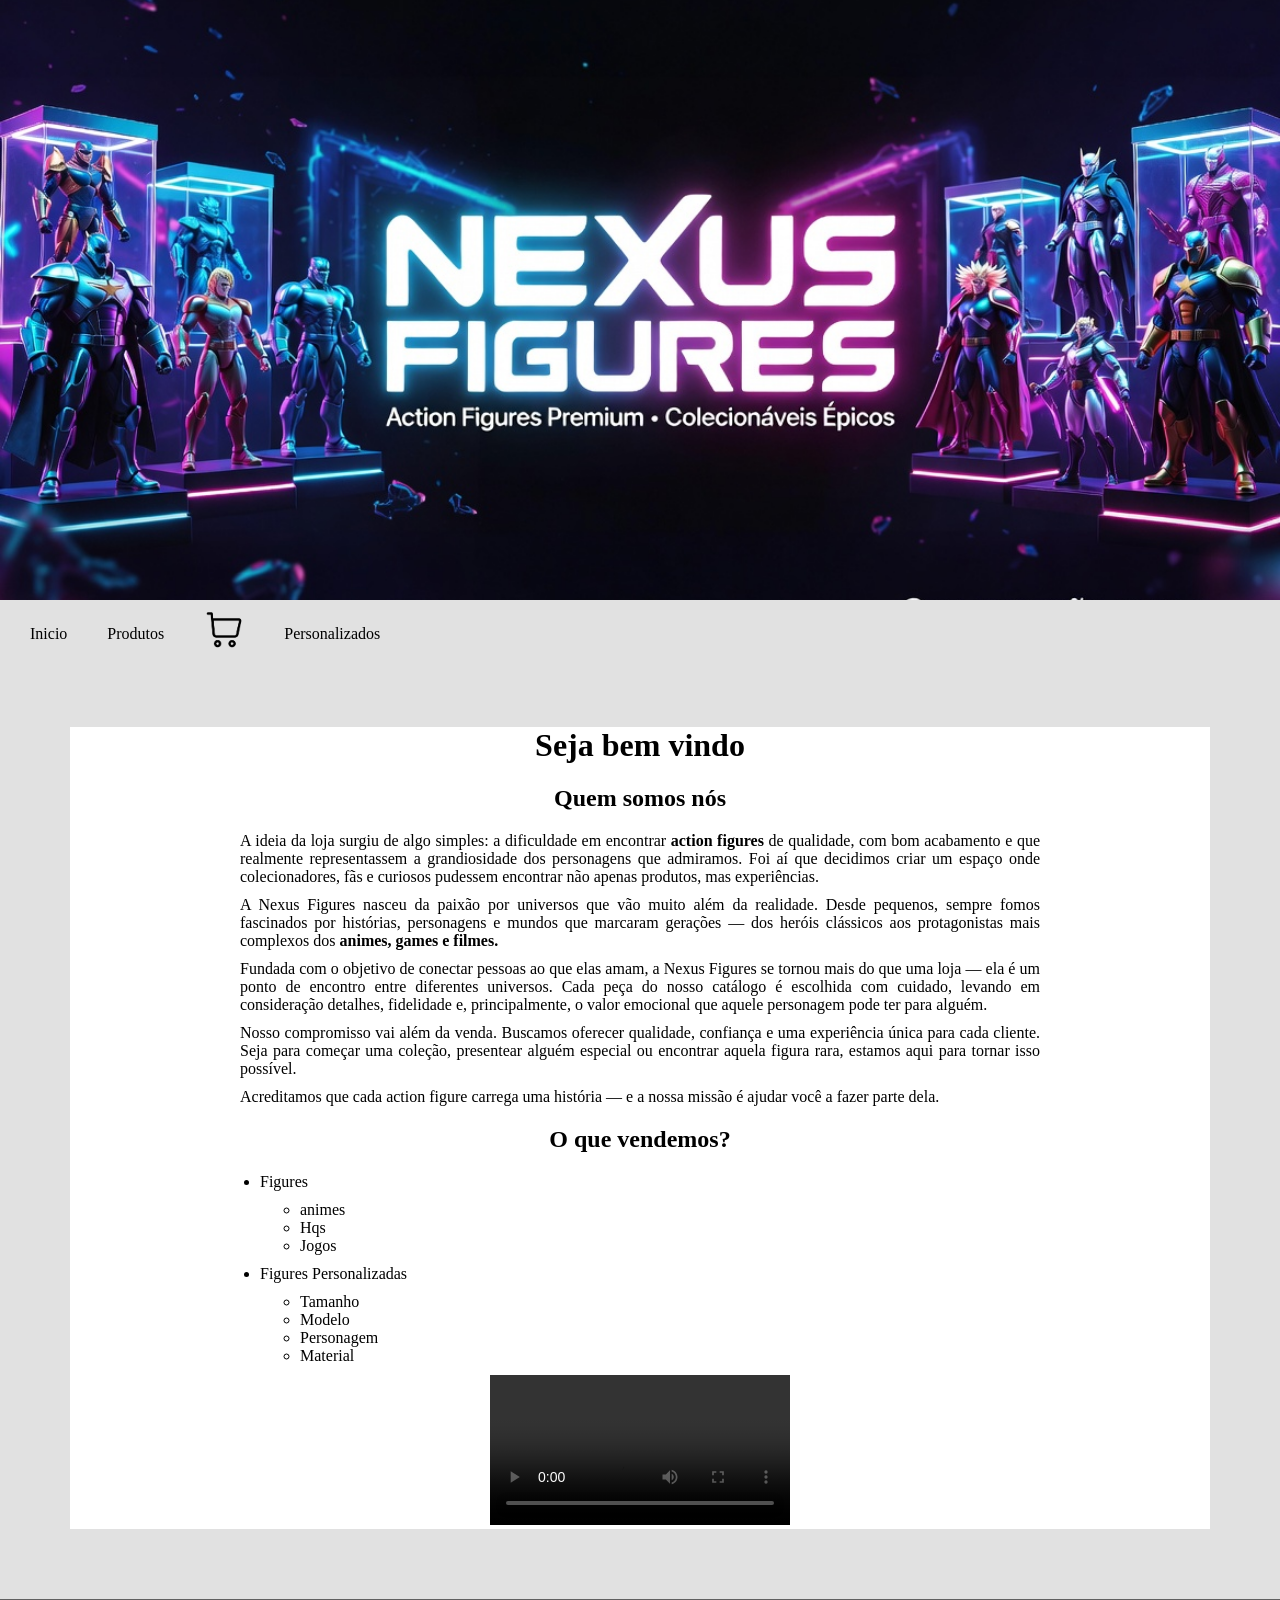
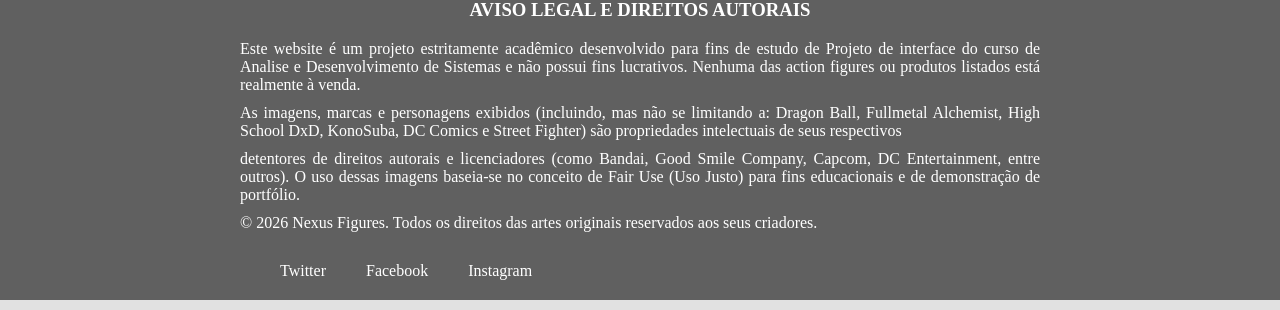
<file: index.html>
<!DOCTYPE html>
<html lang="pt-br">
<head>
    <meta charset="UTF-8">
    <meta name="viewport" content="width=device-width, initial-scale=1.0">
    <title>Nexus Figures</title>
    <link rel="stylesheet" href="style.css">
    <!--favicon-->
    <link rel="icon" type="image/png" href="icones/nexus.png">
</head>
<body>
    <div class="imgbanner"></div>
    <nav>
        <ul>
            <li><a href="index.html">Inicio </a></li>
            <li><a href="páginas/produtos.html">Produtos </a></li>
            <li>
                <a href="páginas/carrinho.html" class="carrinhoicon">
                    <img src="imagens/carrinho.png" alt="carrinho">
                </a>
            </li>
            <li><a href="páginas/personalizados.html">Personalizados</a></li>
        </ul>
    </nav>
    <main>
        <div id="textoinicio">
            <h1>Seja bem vindo</h1>
            <div>
                <h2><strong>Quem somos nós</strong></h2>
                <p>A ideia da loja surgiu de algo simples: a dificuldade em encontrar <strong>action figures</strong> de qualidade, com bom acabamento e que realmente representassem a grandiosidade dos personagens que admiramos. Foi aí que decidimos criar um espaço onde colecionadores, fãs e curiosos pudessem encontrar não apenas produtos, mas experiências.</p>
                <p>A Nexus Figures nasceu da paixão por universos que vão muito além da realidade. Desde pequenos, sempre fomos fascinados por histórias, personagens e mundos que marcaram gerações — dos heróis clássicos aos protagonistas mais complexos dos <strong>animes, games e filmes.</strong></p>
                <p>Fundada com o objetivo de conectar pessoas ao que elas amam, a Nexus Figures se tornou mais do que uma loja — ela é um ponto de encontro entre diferentes universos. Cada peça do nosso catálogo é escolhida com cuidado, levando em consideração detalhes, fidelidade e, principalmente, o valor emocional que aquele personagem pode ter para alguém.</p>
                <p>Nosso compromisso vai além da venda. Buscamos oferecer qualidade, confiança e uma experiência única para cada cliente. Seja para começar uma coleção, presentear alguém especial ou encontrar aquela figura rara, estamos aqui para tornar isso possível.</p>
                <p>Acreditamos que cada action figure carrega uma história — e a nossa missão é ajudar você a fazer parte dela.</p>
            </div>
            <h2>O que vendemos?</h2>
            <div>
                <ul>
                    <li>Figures</li>
                     <ul>
                        <li>animes</li>
                        <li>Hqs</li>
                        <li>Jogos</li>
                     </ul>
                </ul>
                <ul>
                    <li>Figures Personalizadas</li>
                    <ul>
                        <li>Tamanho</li>
                        <li>Modelo</li>
                        <li>Personagem</li>
                        <li>Material</li>
                    </ul>
                </ul>
            </div>
            <div class="video">
                <video src="videos/figurevideo.mp4" controls autoplay>figures na vitrine</video>
            </div>
        </div>
    </main>

    <footer>
        <h3>AVISO LEGAL E DIREITOS AUTORAIS</h3>
        <p>Este website é um projeto estritamente acadêmico desenvolvido para fins de estudo de Projeto de interface do curso de Analise e Desenvolvimento de Sistemas e não possui fins lucrativos. Nenhuma das action figures ou produtos listados está realmente à venda.</p>
        <p>As imagens, marcas e personagens exibidos (incluindo, mas não se limitando a: Dragon Ball, Fullmetal Alchemist, High School DxD, KonoSuba, DC Comics e Street Fighter) são propriedades intelectuais de seus respectivos </p>
        <p>detentores de direitos autorais e licenciadores (como Bandai, Good Smile Company, Capcom, DC Entertainment, entre outros). O uso dessas imagens baseia-se no conceito de Fair Use (Uso Justo) para fins educacionais e de demonstração de portfólio.</p>
        <p>© 2026 Nexus Figures. Todos os direitos das artes originais reservados aos seus criadores.</p>
        <ul>
            <li><a href="#">Twitter</a></li>
            <li><a href="#">Facebook</a></li>
            <li><a href="#">Instagram</a></li>
        </ul>
    </footer>


</body>
</html>
</file>
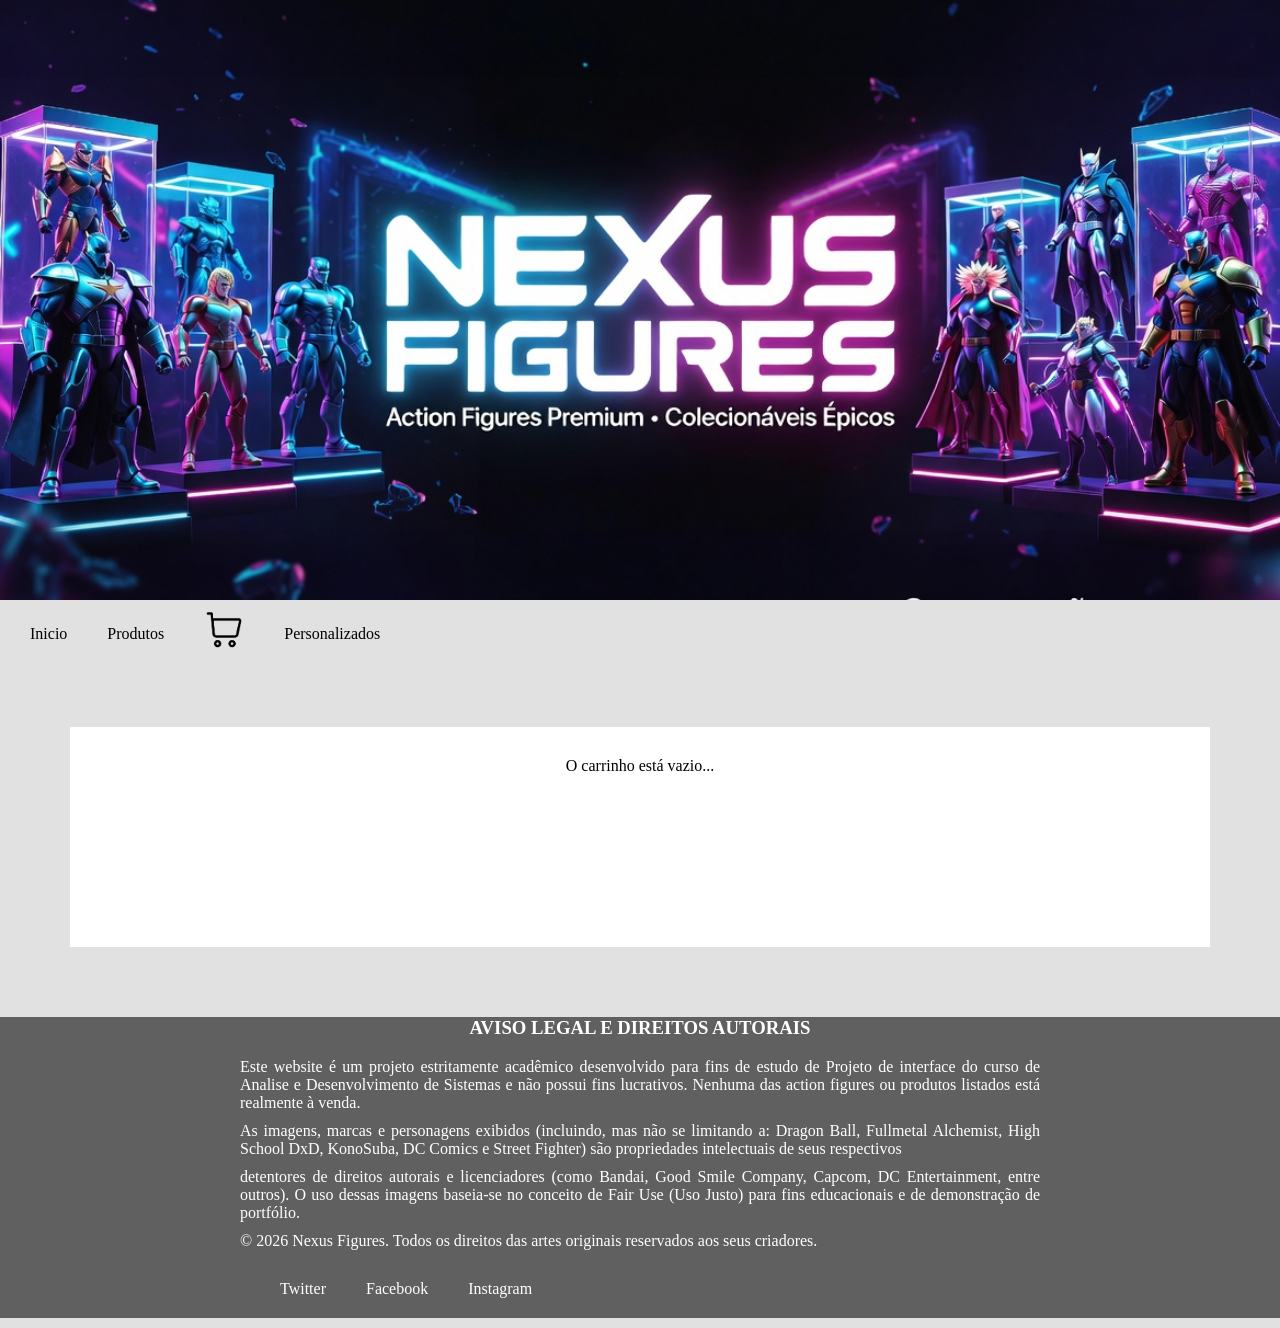
<file: páginas/carrinho.html>
<!DOCTYPE html>
<html lang="en">
<head>
    <meta charset="UTF-8">
    <meta name="viewport" content="width=device-width, initial-scale=1.0">
    <title>Carrinho</title>
    <link rel="stylesheet" href="../style.css">
    <link rel="icon" type="image/png" href="../icones/nexus.png">
</head>
<body>
     <div class="imgbanner"></div>
     <nav>
        <ul>
            <li><a href="../index.html">Inicio </a></li>
            <li><a href="produtos.html">Produtos </a></li>
            <li>
                <a href="carrinho.html" class="carrinhoicon">
                    <img src="../imagens/carrinho.png" alt="carrinho">
                </a>
            </li>
            <li><a href="personalizados.html">Personalizados</a></li>
        </ul>
     </nav>
     <main>
        <div class="fundocarrinho">
            <br><br><br><br><br><br><br><br><br>
            <p>O carrinho está vazio...</p>
            <br><br><br><br><br><br><br><br><br><br>

        </div>
     </main>
     <footer>
        <h3>AVISO LEGAL E DIREITOS AUTORAIS</h3>
        <p>Este website é um projeto estritamente acadêmico desenvolvido para fins de estudo de Projeto de interface do curso de Analise e Desenvolvimento de Sistemas e não possui fins lucrativos. Nenhuma das action figures ou produtos listados está realmente à venda.</p>
        <p>As imagens, marcas e personagens exibidos (incluindo, mas não se limitando a: Dragon Ball, Fullmetal Alchemist, High School DxD, KonoSuba, DC Comics e Street Fighter) são propriedades intelectuais de seus respectivos </p>
        <p>detentores de direitos autorais e licenciadores (como Bandai, Good Smile Company, Capcom, DC Entertainment, entre outros). O uso dessas imagens baseia-se no conceito de Fair Use (Uso Justo) para fins educacionais e de demonstração de portfólio.</p>
        <p>© 2026 Nexus Figures. Todos os direitos das artes originais reservados aos seus criadores.</p>
        <ul>
            <li><a href="#">Twitter</a></li>
            <li><a href="#">Facebook</a></li>
            <li><a href="#">Instagram</a></li>
        </ul>
     </footer>
    
</body>
</html>
</file>
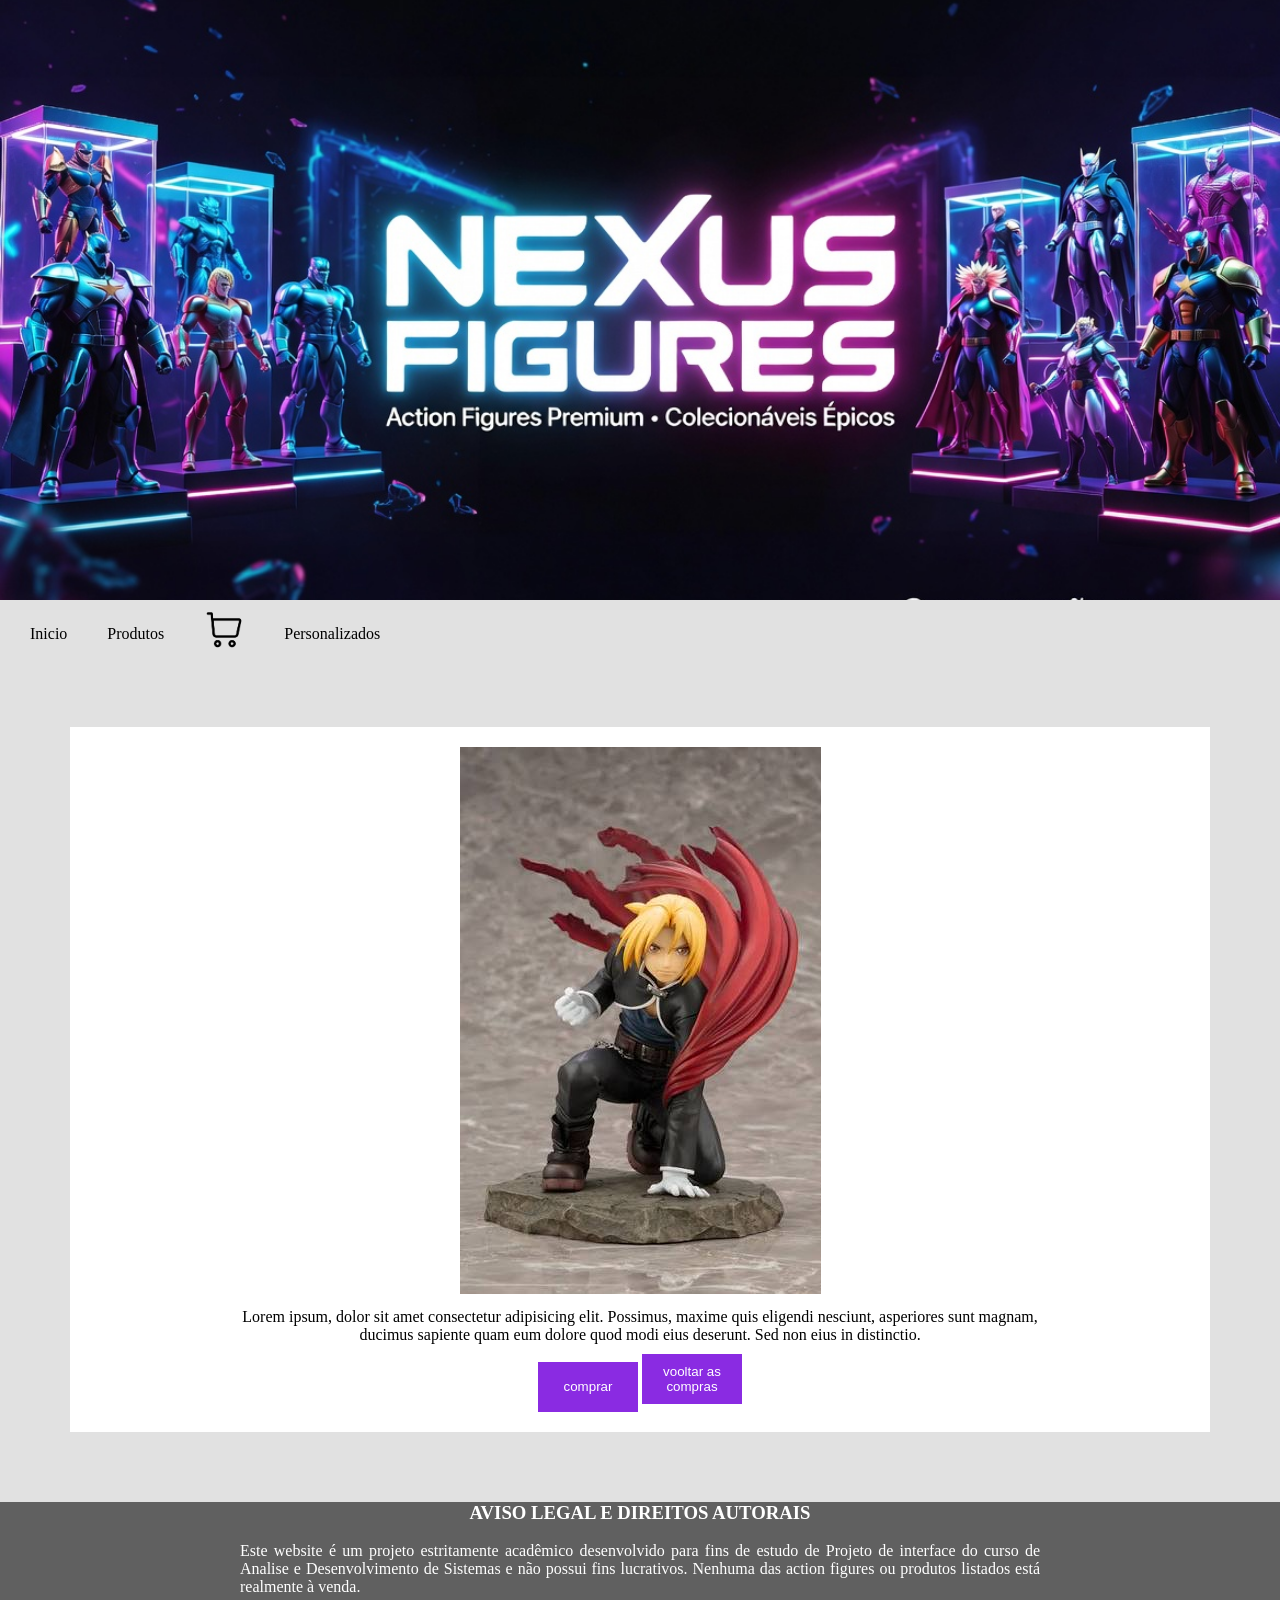
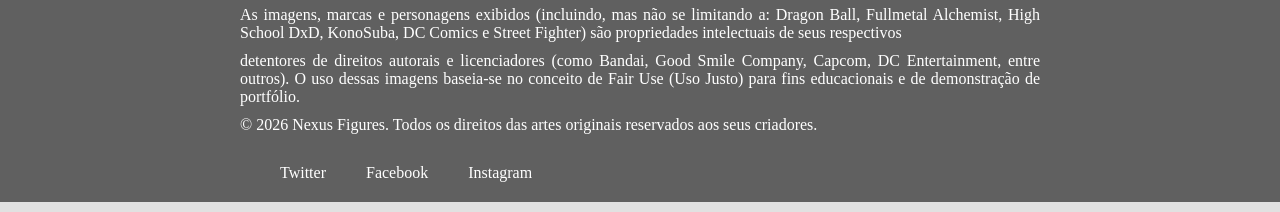
<file: páginas/edwardinfo.html>
<!DOCTYPE html>
<html lang="en">
<head>
    <meta charset="UTF-8">
    <meta name="viewport" content="width=device-width, initial-scale=1.0">
    <title>Produtos</title>
    <link rel="stylesheet" href="../style.css">
    <link rel="icon" type="image/png" href="../icones/nexus.png">
</head>
<body>
     <div class="imgbanner"></div>
     <nav>
        <ul>
            <li><a href="../index.html">Inicio </a></li>
            <li><a href="produtos.html">Produtos </a></li>
            <li>
                <a href="carrinho.html" class="carrinhoicon">
                    <img src="../imagens/carrinho.png" alt="carrinho">
                </a>
            </li>
            <li><a href="personalizados.html">Personalizados</a></li>
        </ul>
     </nav>
     <main>
        <div class="fundocarrinho">
            <div class="prodinfo">
                <img src="../imagens/figures/edward.jpeg" alt="Figure Megumin">
                <p>Lorem ipsum, dolor sit amet consectetur adipisicing elit. Possimus, maxime quis eligendi nesciunt, asperiores sunt magnam, ducimus sapiente quam eum dolore quod modi eius deserunt. Sed non eius in distinctio.</p>
                <div class="botolado">
                    <button>comprar</button>
                    <button>vooltar as compras</button>
                </div>
            </div>
 
        </div>
     </main>
     <footer>
        <h3>AVISO LEGAL E DIREITOS AUTORAIS</h3>
        <p>Este website é um projeto estritamente acadêmico desenvolvido para fins de estudo de Projeto de interface do curso de Analise e Desenvolvimento de Sistemas e não possui fins lucrativos. Nenhuma das action figures ou produtos listados está realmente à venda.</p>
        <p>As imagens, marcas e personagens exibidos (incluindo, mas não se limitando a: Dragon Ball, Fullmetal Alchemist, High School DxD, KonoSuba, DC Comics e Street Fighter) são propriedades intelectuais de seus respectivos </p>
        <p>detentores de direitos autorais e licenciadores (como Bandai, Good Smile Company, Capcom, DC Entertainment, entre outros). O uso dessas imagens baseia-se no conceito de Fair Use (Uso Justo) para fins educacionais e de demonstração de portfólio.</p>
        <p>© 2026 Nexus Figures. Todos os direitos das artes originais reservados aos seus criadores.</p>
        <ul>
            <li><a href="#">Twitter</a></li>
            <li><a href="#">Facebook</a></li>
            <li><a href="#">Instagram</a></li>
        </ul>
     </footer>
    
</body>
</html>
</file>
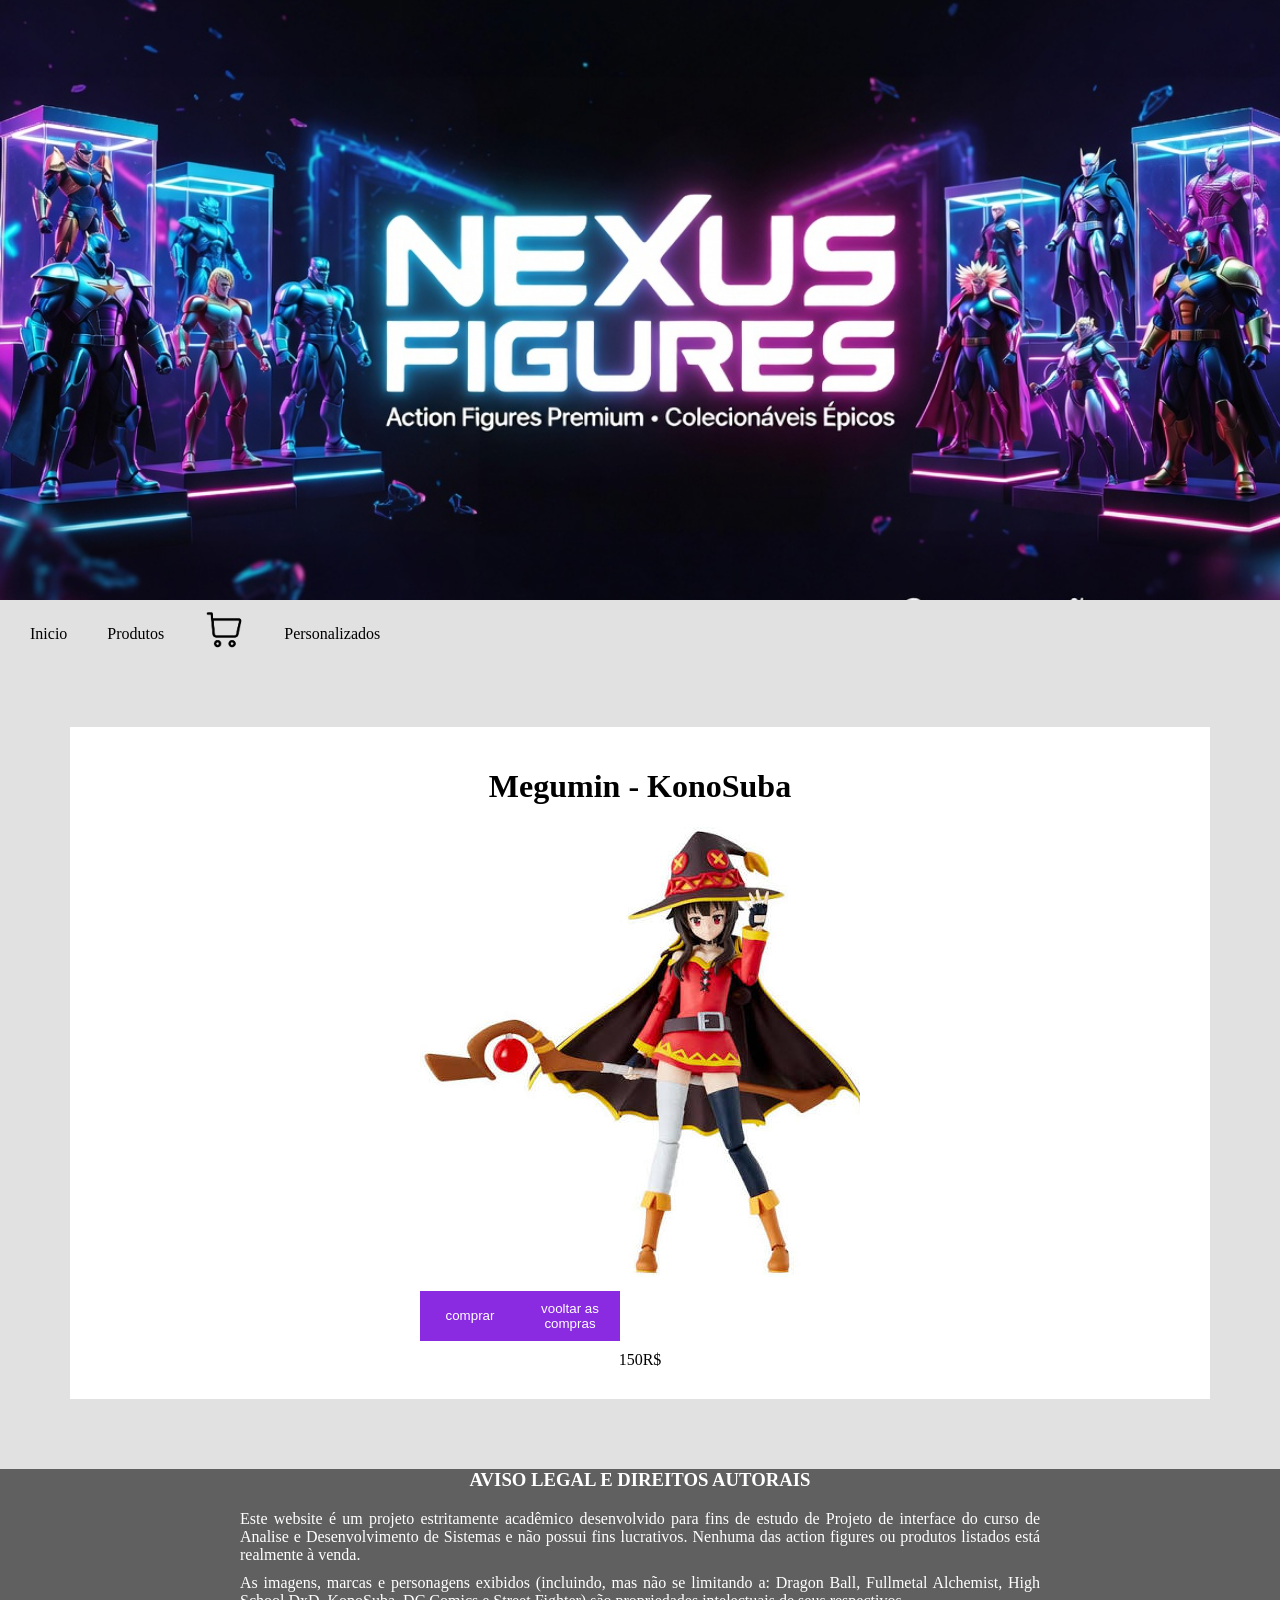
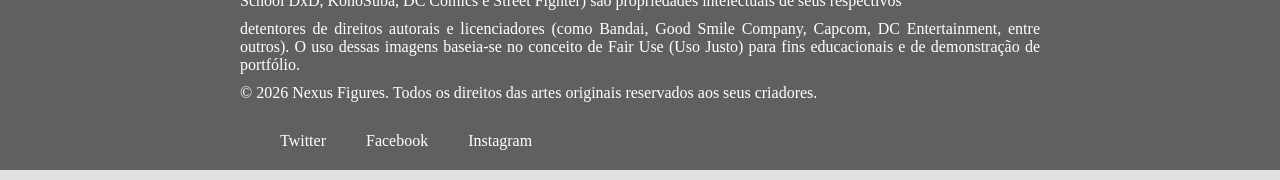
<file: páginas/megumininfo.html>
<!DOCTYPE html>
<html lang="en">
<head>
    <meta charset="UTF-8">
    <meta name="viewport" content="width=device-width, initial-scale=1.0">
    <title>Produtos</title>
    <link rel="stylesheet" href="../style.css">
    <link rel="icon" type="image/png" href="../icones/nexus.png">
</head>
<body>
     <div class="imgbanner"></div>
     <nav>
        <ul>
            <li><a href="../index.html">Inicio </a></li>
            <li><a href="produtos.html">Produtos </a></li>
            <li>
                <a href="carrinho.html" class="carrinhoicon">
                    <img src="../imagens/carrinho.png" alt="carrinho">
                </a>
            </li>
            <li><a href="personalizados.html">Personalizados</a></li>
        </ul>
     </nav>
     <main>
        <div class="fundocarrinho">
            <div class="prodinfo">
                <h1>Megumin - KonoSuba</h1>
                <img src="../imagens/figures/megumin.jpeg" alt="Megumin">
                <p></p>
                <div class="botaolado">
                    <button>comprar</button>
                    <a href="produtos.html"><button>vooltar as compras</button></a>
                </div>
                <p>150R$</p>
            </div>
 
        </div>
     </main>
     <footer>
        <h3>AVISO LEGAL E DIREITOS AUTORAIS</h3>
        <p>Este website é um projeto estritamente acadêmico desenvolvido para fins de estudo de Projeto de interface do curso de Analise e Desenvolvimento de Sistemas e não possui fins lucrativos. Nenhuma das action figures ou produtos listados está realmente à venda.</p>
        <p>As imagens, marcas e personagens exibidos (incluindo, mas não se limitando a: Dragon Ball, Fullmetal Alchemist, High School DxD, KonoSuba, DC Comics e Street Fighter) são propriedades intelectuais de seus respectivos </p>
        <p>detentores de direitos autorais e licenciadores (como Bandai, Good Smile Company, Capcom, DC Entertainment, entre outros). O uso dessas imagens baseia-se no conceito de Fair Use (Uso Justo) para fins educacionais e de demonstração de portfólio.</p>
        <p>© 2026 Nexus Figures. Todos os direitos das artes originais reservados aos seus criadores.</p>
        <ul>
            <li><a href="#">Twitter</a></li>
            <li><a href="#">Facebook</a></li>
            <li><a href="#">Instagram</a></li>
        </ul>
     </footer>
    
</body>
</html>
</file>
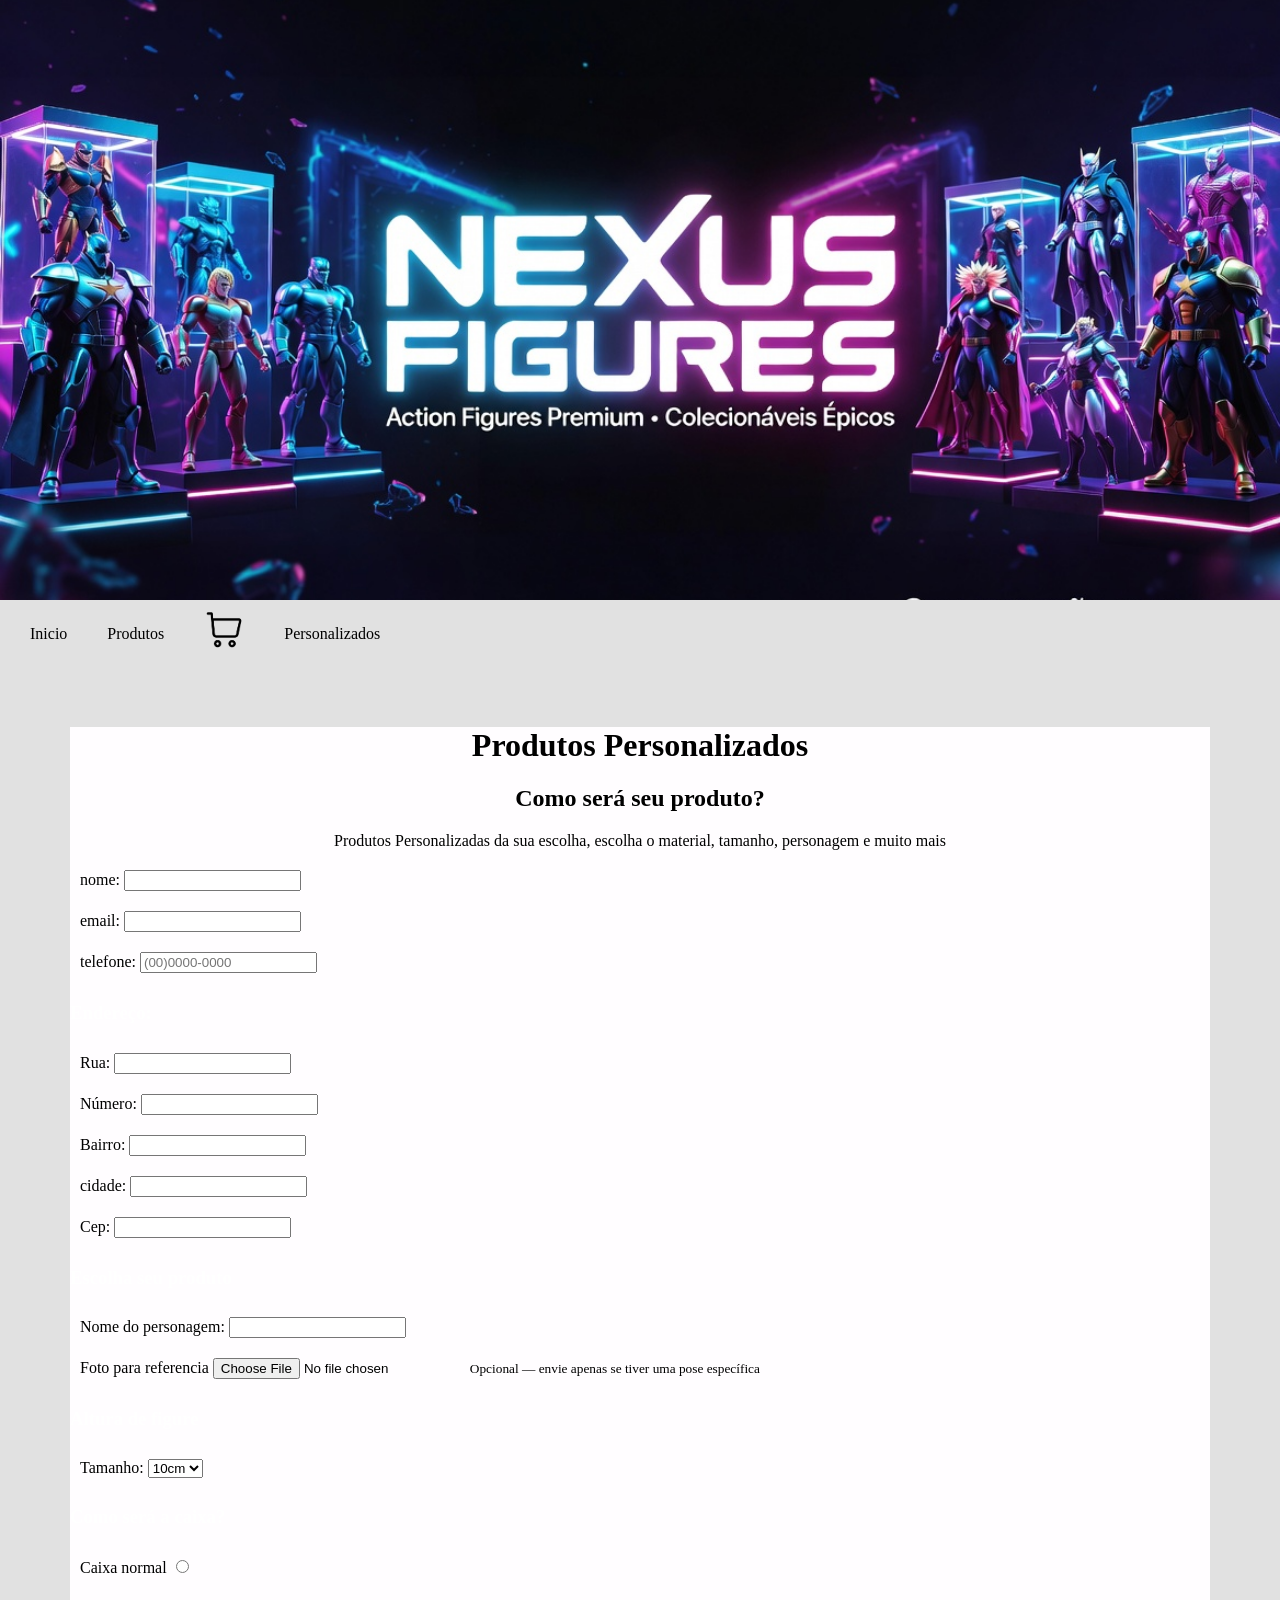
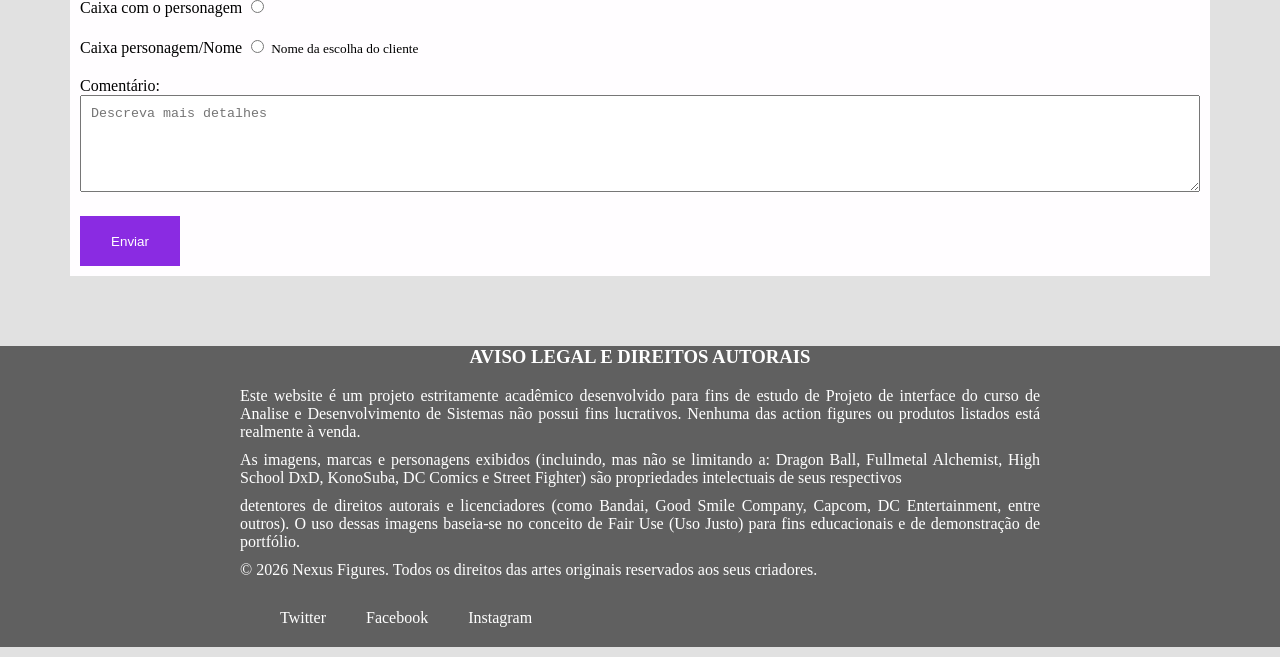
<file: páginas/personalizados.html>
<!DOCTYPE html>
<html lang="en">
<head>
    <meta charset="UTF-8">
    <meta name="viewport" content="width=device-width, initial-scale=1.0">
    <title>Personalizadas</title>
    <link rel="stylesheet" href="../style.css">
    <link rel="icon" type="image/png" href="../icones/nexus.png">
</head>
<body>
     <div class="imgbanner"></div>
     <nav>
        <ul>
            <li><a href="../index.html">Inicio </a></li>
            <li><a href="produtos.html">Produtos </a></li>
            <li>
                <a href="carrinho.html" class="carrinhoicon">
                    <img src="../imagens/carrinho.png" alt="carrinho">
                </a>
            </li>
            <li><a href="personalizados.html">Personalizados</a></li>
        </ul>
     </nav>
    
   <main>
       <form action="" autocomplete="off">
        <h1>Produtos Personalizados</h1>
        <h2>Como será seu produto?</h2>
        <p>Produtos Personalizadas da sua escolha, escolha o material, tamanho, personagem e muito mais</p>
        <div>
            <label for="nome">nome:</label>
            <input type="text" name="nome" id="nome">
        </div>
        <div>
            <label for="email">email:</label>
            <input type="email" name="email" id="email">
        </div>
        <div>
            <label for="teleone">telefone:</label>
            <input type="tel" name="telefone" id="telefone" placeholder="(00)0000-0000">
        </div>
       
        <h3>Endereço: </h3>
        <div>
            <label for="rua">Rua:</label>
            <input type="text" name="rua" id="rua">
        </div>
       
        <div>
            <label for="numero">Número:</label>
            <input type="text" name="numero" id="numero">
        </div>
       
        <div>
            <label for="bairro">Bairro:</label>
            <input type="text" name="bairro" id="bairro">
        </div>
       
        <div>
            <label for="cidade">cidade:</label>
            <input type="text" name="cidade" id="cidade">
        </div>
        <div>
            <label for="cep">Cep:</label>
            <input type="text" name="cep" id="cep">
        </div>
        <h3>Escolha seu  produto</h3>
        <div>
            <label for="personagem">Nome do personagem:</label>
            <input type="text" name="personagem" id="personagem">
        </div>
        <div>
            <label for="foto">Foto para referencia</label>
            <input type="file" name="foto" id="foto" accept="image/**">
            <small>Opcional — envie apenas se tiver uma pose específica</small>
        </div>
        <h3>Altura de figure</h3>
        <div>
            <label for="tamanho">Tamanho:</label>
            <select name="tamanho" id="tamanho">
                <option value="10">10cm</option>
                <option value="20">20cm</option>
                <option value="30">30cm</option>
            </select>
        </div>
        <h3>Como será a caixa?</h3>
        <div>
            <label for="caixan">Caixa normal</label>
            <input type="radio" name="caixa" id="caixan">
        </div>
        <div>
            <label for="caixap">Caixa com o personagem</label>
            <input type="radio" name="caixa" id="caixap">
        </div>
        <div>
            <label for="caixapn">Caixa personagem/Nome</label>
            <input type="radio" name="caixa" id="caixapn">
               <small>Nome da escolha do cliente</small>
        </div>
        <div>
            <label for="comentario">Comentário:</label>
            <textarea name="comentario" id="comentario" rows="5" cols="30" placeholder="Descreva mais detalhes" class="campo"></textarea>
        </div>
        <div>
            <button type="submit">Enviar</button>
        </div>
       </form>
   </main>

    <footer>
        <h3>AVISO LEGAL E DIREITOS AUTORAIS</h3>
        <p>Este website é um projeto estritamente acadêmico desenvolvido para fins de estudo de Projeto de interface do curso de Analise e Desenvolvimento de Sistemas não possui fins lucrativos. Nenhuma das action figures ou produtos listados está realmente à venda.</p>
        <p>As imagens, marcas e personagens exibidos (incluindo, mas não se limitando a: Dragon Ball, Fullmetal Alchemist, High School DxD, KonoSuba, DC Comics e Street Fighter) são propriedades intelectuais de seus respectivos </p>
        <p>detentores de direitos autorais e licenciadores (como Bandai, Good Smile Company, Capcom, DC Entertainment, entre outros). O uso dessas imagens baseia-se no conceito de Fair Use (Uso Justo) para fins educacionais e de demonstração de portfólio.</p>
        <p>© 2026 Nexus Figures. Todos os direitos das artes originais reservados aos seus criadores.</p>
        <ul>
            <li><a href="#">Twitter</a></li>
            <li><a href="#">Facebook</a></li>
            <li><a href="#">Instagram</a></li>
        </ul>
    </footer>
    
</body>
</html>
</file>
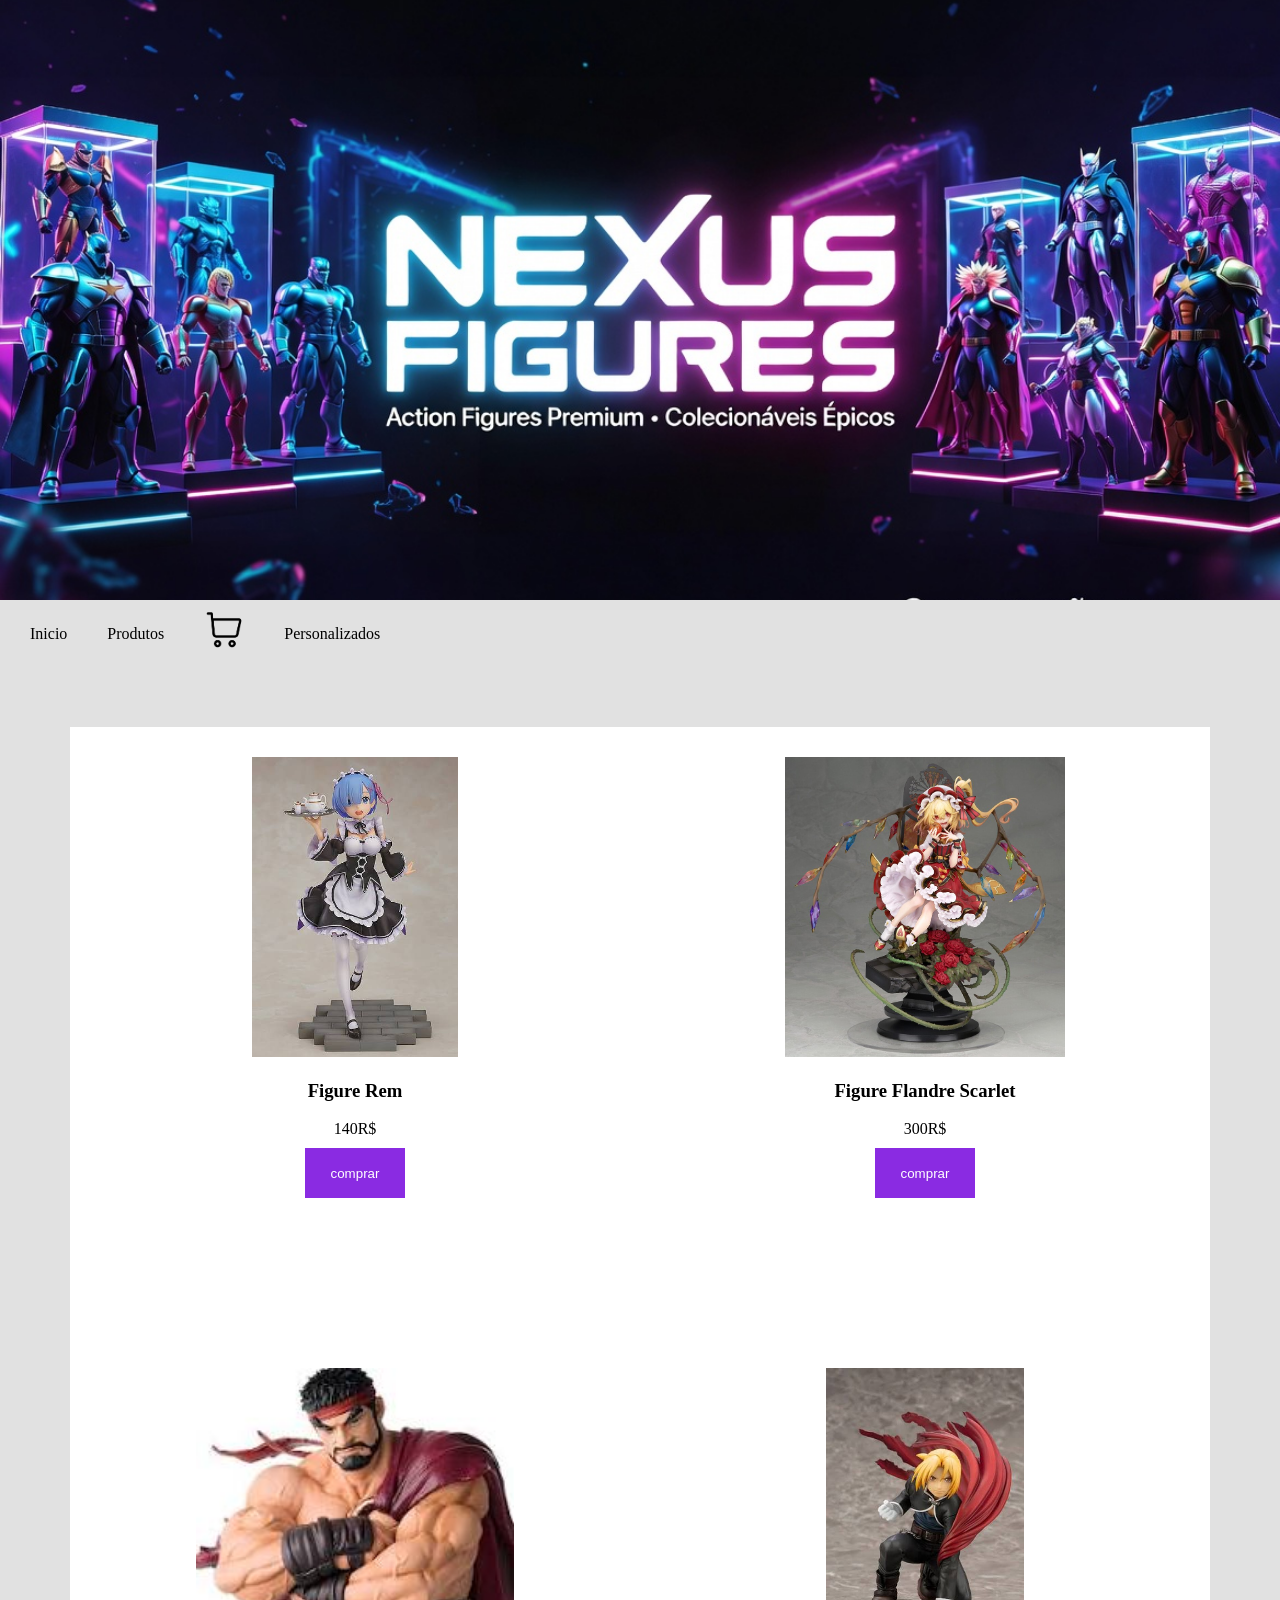
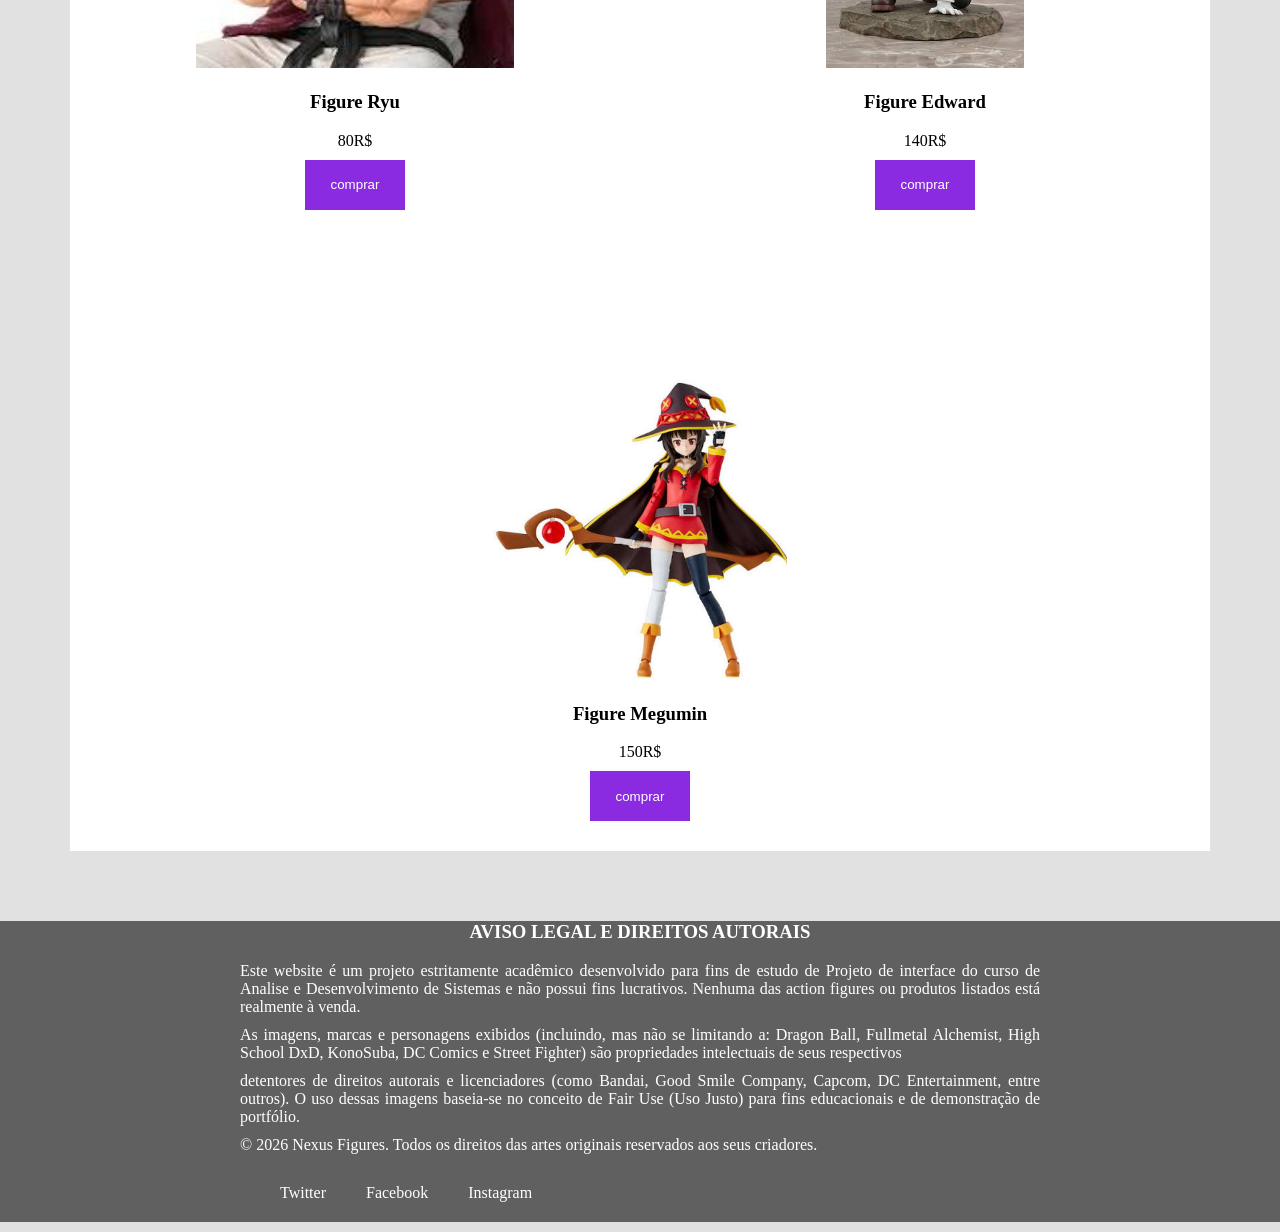
<file: páginas/produtos.html>
<!DOCTYPE html>
<html lang="en">
<head>
    <meta charset="UTF-8">
    <meta name="viewport" content="width=device-width, initial-scale=1.0">
    <title>Produtos</title>
    <link rel="stylesheet" href="../style.css">
    <link rel="icon" type="image/png" href="../icones/nexus.png">
</head>
<body>
     <div class="imgbanner"></div>
     <nav>
        <ul>
            <li><a href="../index.html">Inicio </a></li>
            <li><a href="produtos.html">Produtos </a></li>
            <li>
                <a href="carrinho.html" class="carrinhoicon">
                    <img src="../imagens/carrinho.png" alt="carrinho">
                </a>
            </li>
            <li><a href="personalizados.html">Personalizados</a></li>
        </ul>
     </nav>

    <main>
        <div class="fundoprod">
            <div class="produto">
                <a href="rem-info.html"><img src="../imagens/figures/download.jpeg" alt="Figure Rem re:zero"></a>
                <h3>Figure Rem</h3>
                <p>140R$</p>
            <button>comprar</button>
            </div>
            <div class="produto">
                <a href="../páginas/touhouinfo.html"><img src="../imagens/figures/touhou.jpg" alt="FIgure Flandre scarlet - Touhou"></a>
                <h3>Figure Flandre Scarlet</h3>
                <p>300R$</p>
                <button>comprar</button>
            </div>
            <div class="produto"><img src="../imagens/figures/ryu.jpeg" alt="Ryu - street figther">
            <h3>Figure Ryu</h3>
            <p>80R$</p>
            <button>comprar</button>
            </div>
        
            <div class="produto"><img src="../imagens/figures/edward.jpeg" alt="Figure edward - full metal">
            <h3>Figure Edward</h3>
            <p>140R$</p>
            <button>comprar</button>
            </div>
        
            <div class="produto">
                <a href="megumininfo.html"><img src="../imagens/figures/megumin.jpeg" alt="Figure Megumin - KonoSuba"></a>
            <h3>Figure Megumin</h3>
            <p>150R$</p>
            <button>comprar</button>
            </div>
        </div>
    </main>

     <footer>
        <h3>AVISO LEGAL E DIREITOS AUTORAIS</h3>
        <p>Este website é um projeto estritamente acadêmico desenvolvido para fins de estudo de Projeto de interface do curso de Analise e Desenvolvimento de Sistemas e não possui fins lucrativos. Nenhuma das action figures ou produtos listados está realmente à venda.</p>
        <p>As imagens, marcas e personagens exibidos (incluindo, mas não se limitando a: Dragon Ball, Fullmetal Alchemist, High School DxD, KonoSuba, DC Comics e Street Fighter) são propriedades intelectuais de seus respectivos </p>
        <p>detentores de direitos autorais e licenciadores (como Bandai, Good Smile Company, Capcom, DC Entertainment, entre outros). O uso dessas imagens baseia-se no conceito de Fair Use (Uso Justo) para fins educacionais e de demonstração de portfólio.</p>
        <p>© 2026 Nexus Figures. Todos os direitos das artes originais reservados aos seus criadores.</p>
        <ul>
            <li><a href="#">Twitter</a></li>
            <li><a href="#">Facebook</a></li>
            <li><a href="#">Instagram</a></li>
        </ul>
     </footer>
    
</body>
</html>
</file>
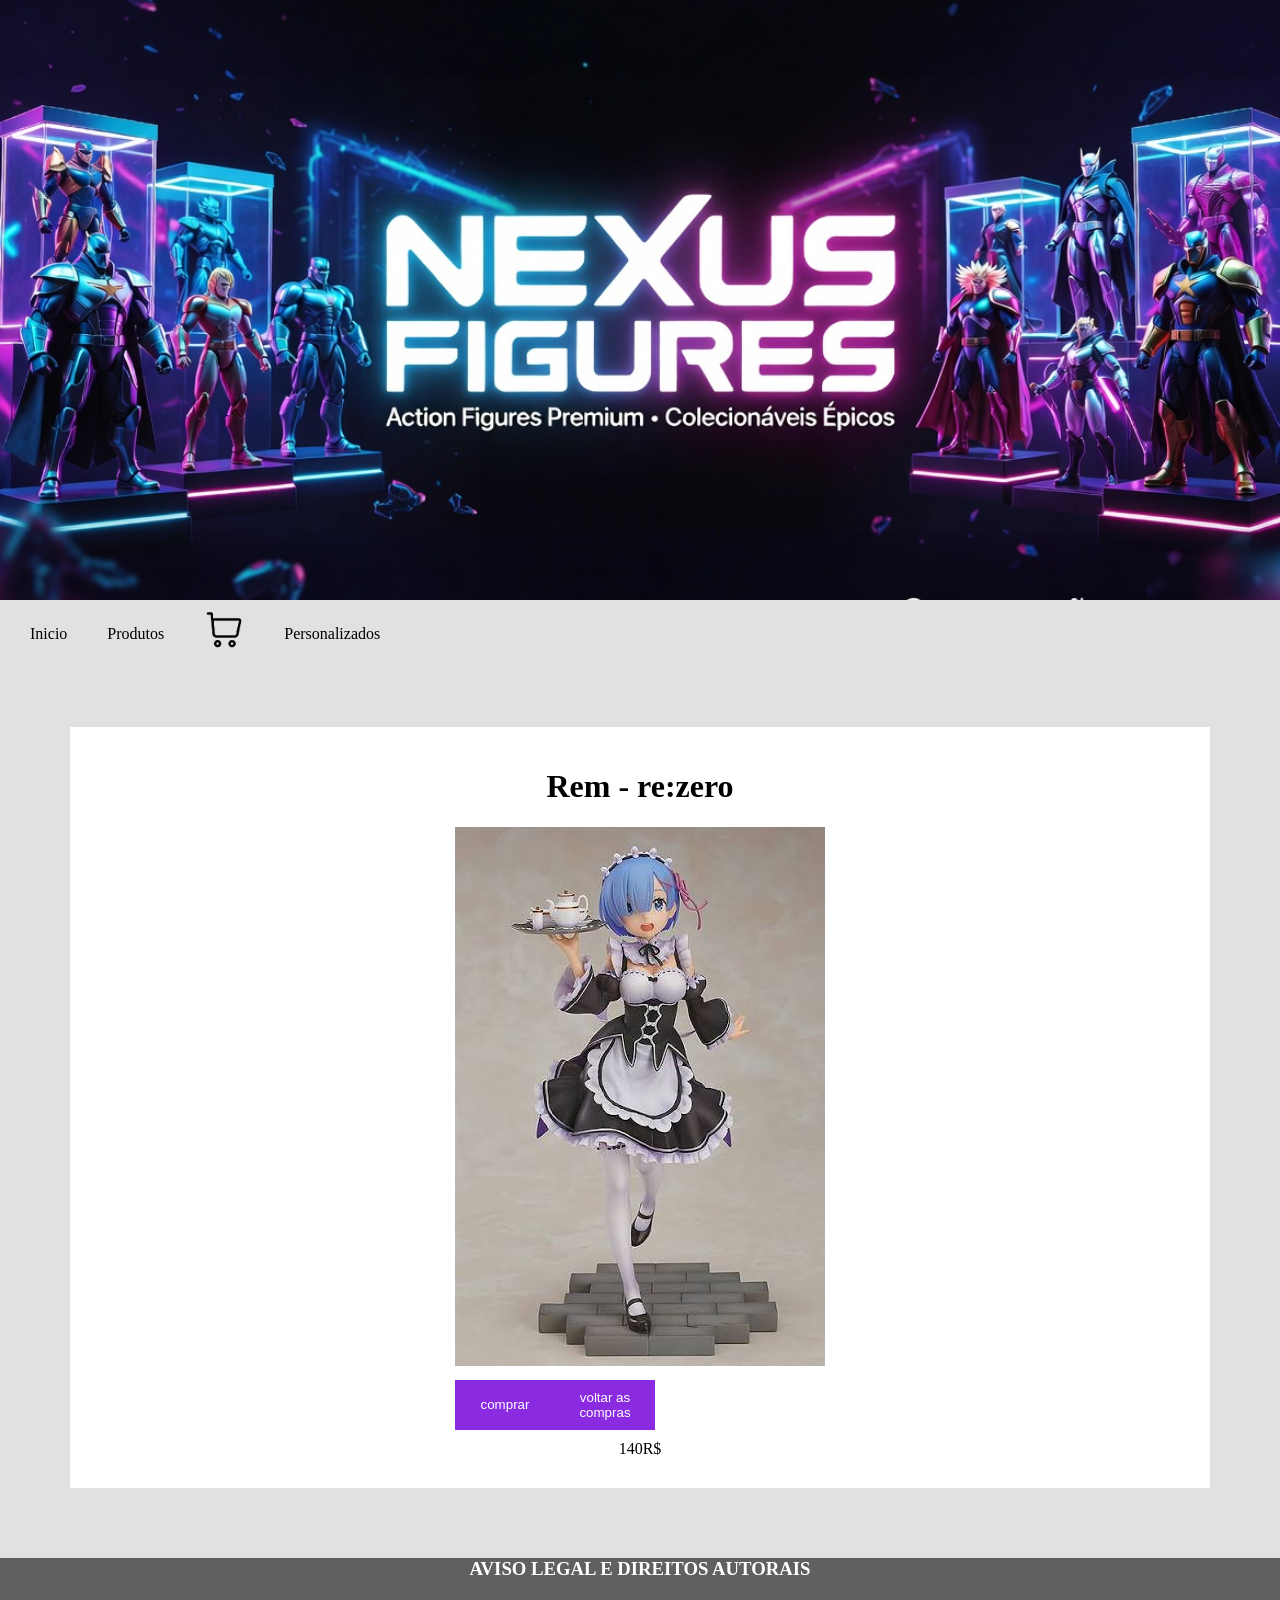
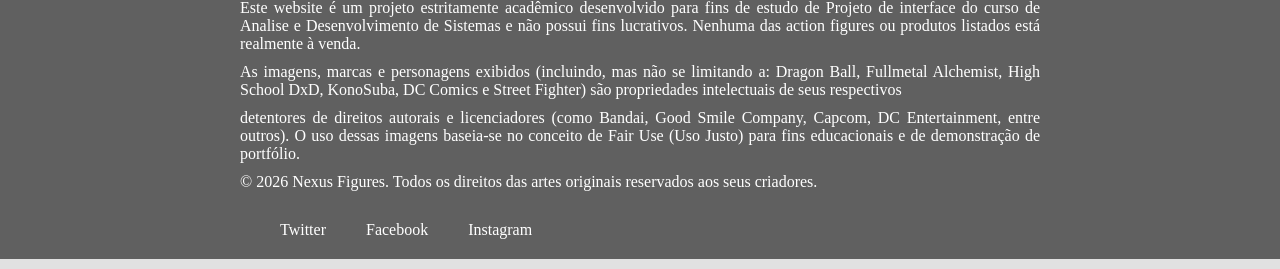
<file: páginas/rem-info.html>
<!DOCTYPE html>
<html lang="en">
<head>
    <meta charset="UTF-8">
    <meta name="viewport" content="width=device-width, initial-scale=1.0">
    <title>Produtos</title>
    <link rel="stylesheet" href="../style.css">
    <link rel="icon" type="image/png" href="../icones/nexus.png">
</head>
<body>
     <div class="imgbanner"></div>
     <nav>
        <ul>
            <li><a href="../index.html">Inicio </a></li>
            <li><a href="produtos.html">Produtos </a></li>
            <li>
                <a href="carrinho.html" class="carrinhoicon">
                    <img src="../imagens/carrinho.png" alt="carrinho">
                </a>
            </li>
            <li><a href="personalizados.html">Personalizados</a></li>
        </ul>
     </nav>
     <main>
        <div class="fundocarrinho">
            <div class="prodinfo">
                <h1>Rem - re:zero</h1>
                <img src="../imagens/figures/download.jpeg" alt="Rem - re zero">
                <p></p>
                <div class="botaolado">
                    <button>comprar</button>
                    <a href="produtos.html"><button>voltar as compras</button></a>
                </div>
                <p>140R$</p>
            </div>
 
        </div>
     </main>
     <footer>
        <h3>AVISO LEGAL E DIREITOS AUTORAIS</h3>
        <p>Este website é um projeto estritamente acadêmico desenvolvido para fins de estudo de Projeto de interface do curso de Analise e Desenvolvimento de Sistemas e não possui fins lucrativos. Nenhuma das action figures ou produtos listados está realmente à venda.</p>
        <p>As imagens, marcas e personagens exibidos (incluindo, mas não se limitando a: Dragon Ball, Fullmetal Alchemist, High School DxD, KonoSuba, DC Comics e Street Fighter) são propriedades intelectuais de seus respectivos </p>
        <p>detentores de direitos autorais e licenciadores (como Bandai, Good Smile Company, Capcom, DC Entertainment, entre outros). O uso dessas imagens baseia-se no conceito de Fair Use (Uso Justo) para fins educacionais e de demonstração de portfólio.</p>
        <p>© 2026 Nexus Figures. Todos os direitos das artes originais reservados aos seus criadores.</p>
        <ul>
            <li><a href="#">Twitter</a></li>
            <li><a href="#">Facebook</a></li>
            <li><a href="#">Instagram</a></li>
        </ul>
     </footer>
    
</body>
</html>
</file>
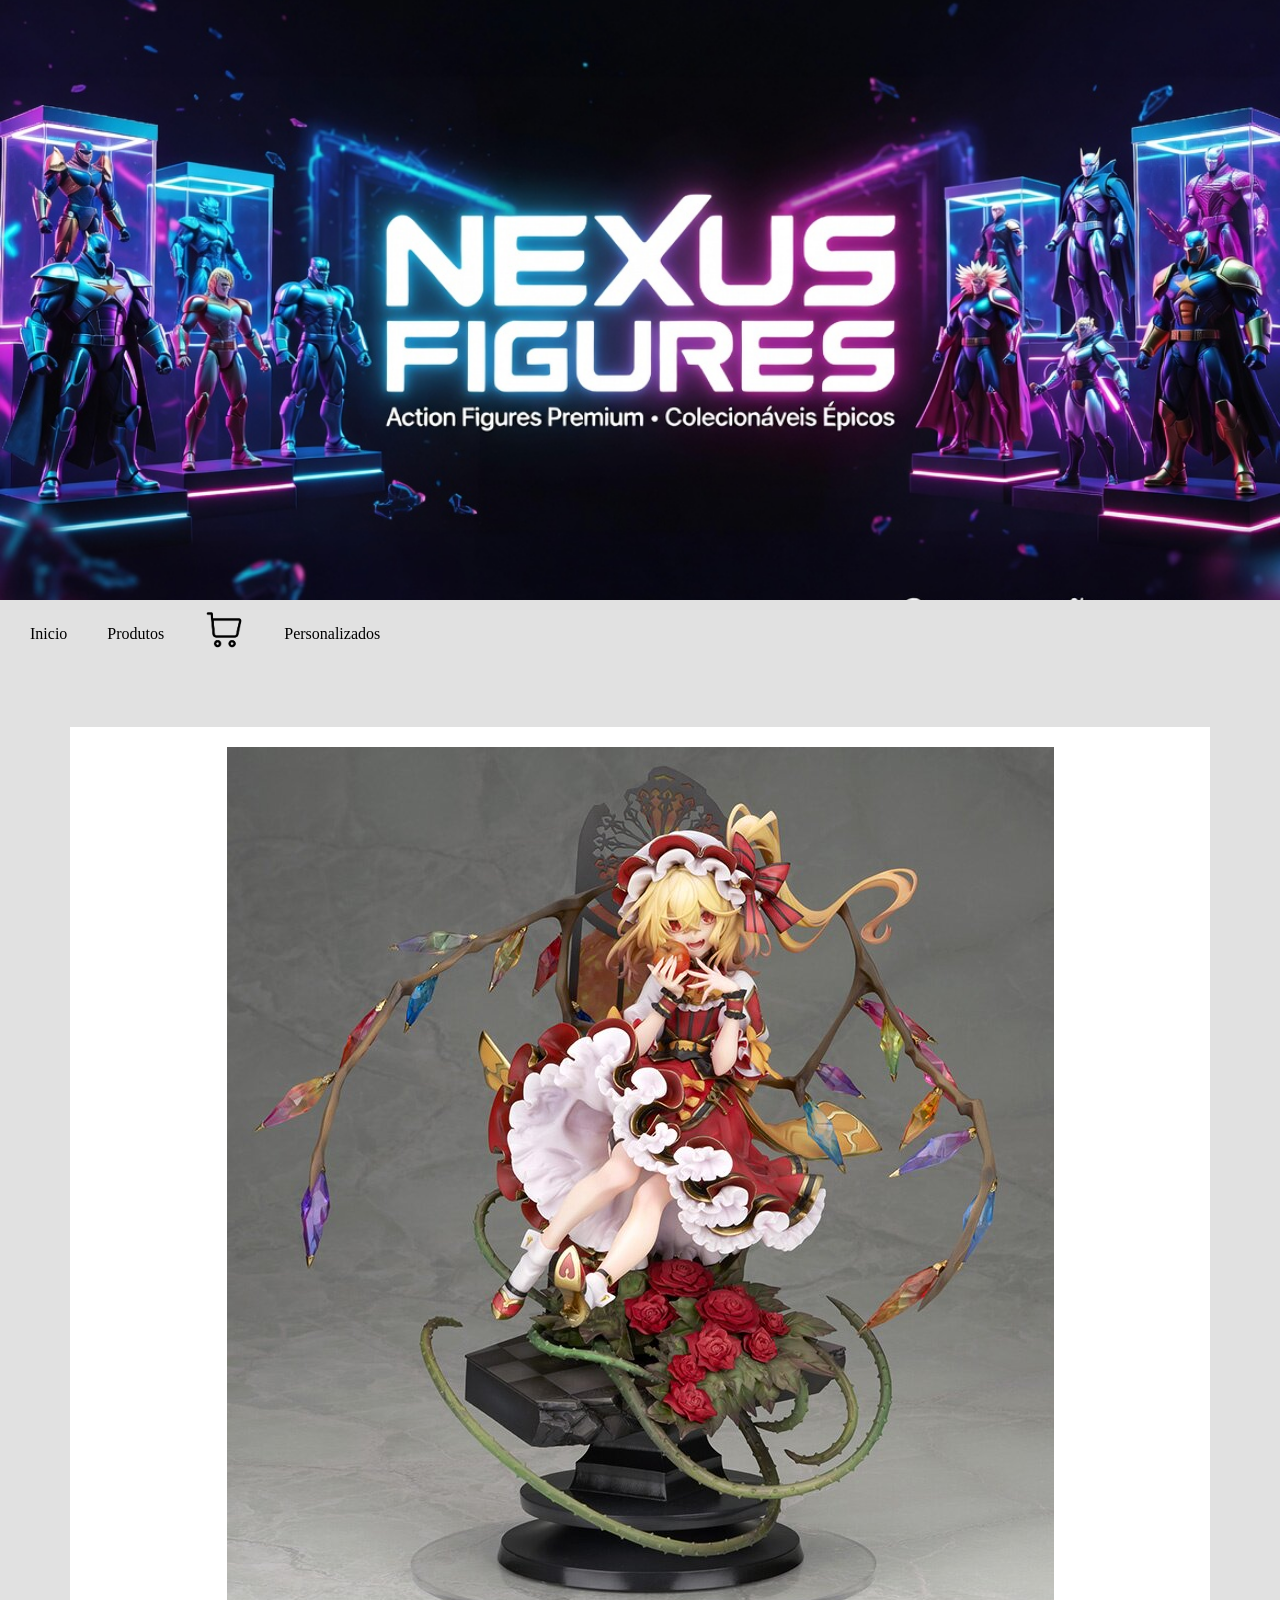
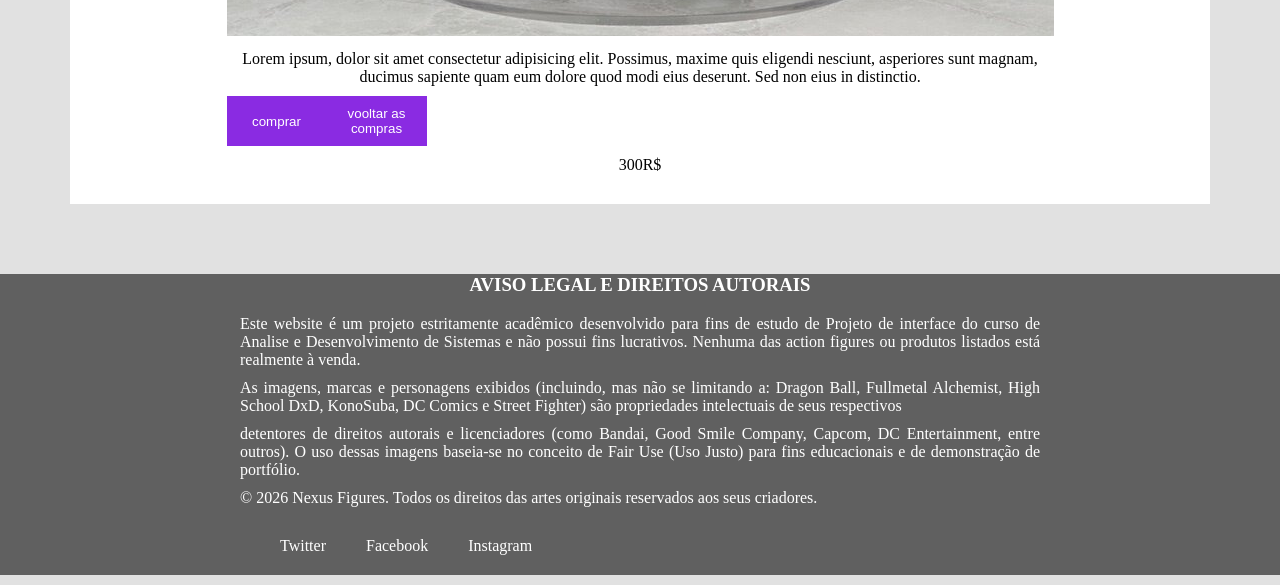
<file: páginas/touhouinfo.html>
<!DOCTYPE html>
<html lang="en">
<head>
    <meta charset="UTF-8">
    <meta name="viewport" content="width=device-width, initial-scale=1.0">
    <title>Produtos</title>
    <link rel="stylesheet" href="../style.css">
    <link rel="icon" type="image/png" href="../icones/nexus.png">
</head>
<body>
     <div class="imgbanner"></div>
     <nav>
        <ul>
            <li><a href="../index.html">Inicio </a></li>
            <li><a href="produtos.html">Produtos </a></li>
            <li>
                <a href="carrinho.html" class="carrinhoicon">
                    <img src="../imagens/carrinho.png" alt="carrinho">
                </a>
            </li>
            <li><a href="personalizados.html">Personalizados</a></li>
        </ul>
     </nav>
     <main>
        <div class="fundocarrinho">
            <div class="prodinfo">
                <img src="../imagens/figures/touhou.jpg" alt="Figure Megumin">
                <p>Lorem ipsum, dolor sit amet consectetur adipisicing elit. Possimus, maxime quis eligendi nesciunt, asperiores sunt magnam, ducimus sapiente quam eum dolore quod modi eius deserunt. Sed non eius in distinctio.</p>
                <div class="botaolado">
                    <button>comprar</button>
                    <button>vooltar as compras</button>
                </div>
                <p>300R$</p>
            </div>
 
        </div>
     </main>
     <footer>
        <h3>AVISO LEGAL E DIREITOS AUTORAIS</h3>
        <p>Este website é um projeto estritamente acadêmico desenvolvido para fins de estudo de Projeto de interface do curso de Analise e Desenvolvimento de Sistemas e não possui fins lucrativos. Nenhuma das action figures ou produtos listados está realmente à venda.</p>
        <p>As imagens, marcas e personagens exibidos (incluindo, mas não se limitando a: Dragon Ball, Fullmetal Alchemist, High School DxD, KonoSuba, DC Comics e Street Fighter) são propriedades intelectuais de seus respectivos </p>
        <p>detentores de direitos autorais e licenciadores (como Bandai, Good Smile Company, Capcom, DC Entertainment, entre outros). O uso dessas imagens baseia-se no conceito de Fair Use (Uso Justo) para fins educacionais e de demonstração de portfólio.</p>
        <p>© 2026 Nexus Figures. Todos os direitos das artes originais reservados aos seus criadores.</p>
        <ul>
            <li><a href="#">Twitter</a></li>
            <li><a href="#">Facebook</a></li>
            <li><a href="#">Instagram</a></li>
        </ul>
     </footer>
    
</body>
</html>
</file>
<file: style.css>
/*===============================
        MENU/BANNER
=================================*/
body{
    background-color:   rgb(225, 225, 225);
    margin: 0;

}
main{
    margin: 70px;
}
.imgbanner{
    background-image: url(imagens/banner.jpg);
    height: 600px;
    width: 100%;
    background-size: cover;
    background-position: center;
}
.carrinhoicon{
    font-size: 30px;
    text-decoration: none;
}
.carrinhoicon img{
    width: 40px;
    
}
nav a{
    text-decoration: none;
    color:black;
    padding: 20px;
    height: 10px;
    
}
nav a:not(.carrinhoicon):hover{
    background-color: rgb(70, 4, 124);
    color: white;

}
nav ul{
    display: flex;
    list-style: none;
    padding: 0;
    margin: 10px    ;
    align-items: center;
}
#textoinicio{
    background-color: white;
}
h1{
    text-align: center;
}
h2{
    text-align: center;
}
p {
    max-width: 800px;
    margin: 10px auto;
    text-align: justify;
}
ul{
    max-width: 800px;
    margin: 10px auto;    
    text-align: justify;
}

.video{
    text-align: center;
}

/*===============================
        FORMULARIO
=================================*/
form{
    background-color: rgb(255, 253, 255);
}
.campo{
    width: 98%;
    padding: 10px;
}
form div{
    padding: 10px;

}
form p{
    text-align: center;
}


/*===============================
        PRODUTOS
=================================*/
.fundoprod{
    background-color: white;
    display: flex;
    flex-wrap: wrap;
    justify-content: center;
    gap: 150px;
    padding: 20px;
    
}

.produto{
    padding: 10px;
    width: 400px;
    height: auto;
    text-align: center;
}
.produto p,.produto h3{
    text-align: center;
    color: black;
}
.produto img{
    width: 100%;
    height: 300px;
    object-fit: contain;
}
button:hover{
    color: rgb(48, 0, 57);
    cursor: pointer;

}
button{
    width: 100px;
    height: 50px;
    color: white;
    background-color: blueviolet;
    border: none;
}
.quantidade{
    border: 2px solid black;
    display: inline-flex;
    width: 100px;
    height: 50px;
    background-color: white;
}
.botao{
    display: flex;
}

/*===============================
        RODAPE
=================================*/
footer{
    text-align: center;
    background-color: rgb(96, 96, 96);
}   
footer ul{
    display: flex;
    list-style: none;

}
footer li{
    padding: 20px;
}
footer a{
    text-decoration: none;
    color: rgb(255, 255, 255);
}
footer a:hover{
    color: white;
}
footer p, h3{
    color: white;
}

/*==========================================
         CARRINHO
============================================*/
.fundocarrinho{
    background-color: white;
    display: flex;
    flex-wrap: wrap;
    justify-content: center;
    gap: 150px;
    padding: 20px;

}
.fundocarrinho p{
    text-align: center;
}

.botaolado{
 display: flex;
}


.prodinfo{
    text-align: center;
}
</file>
